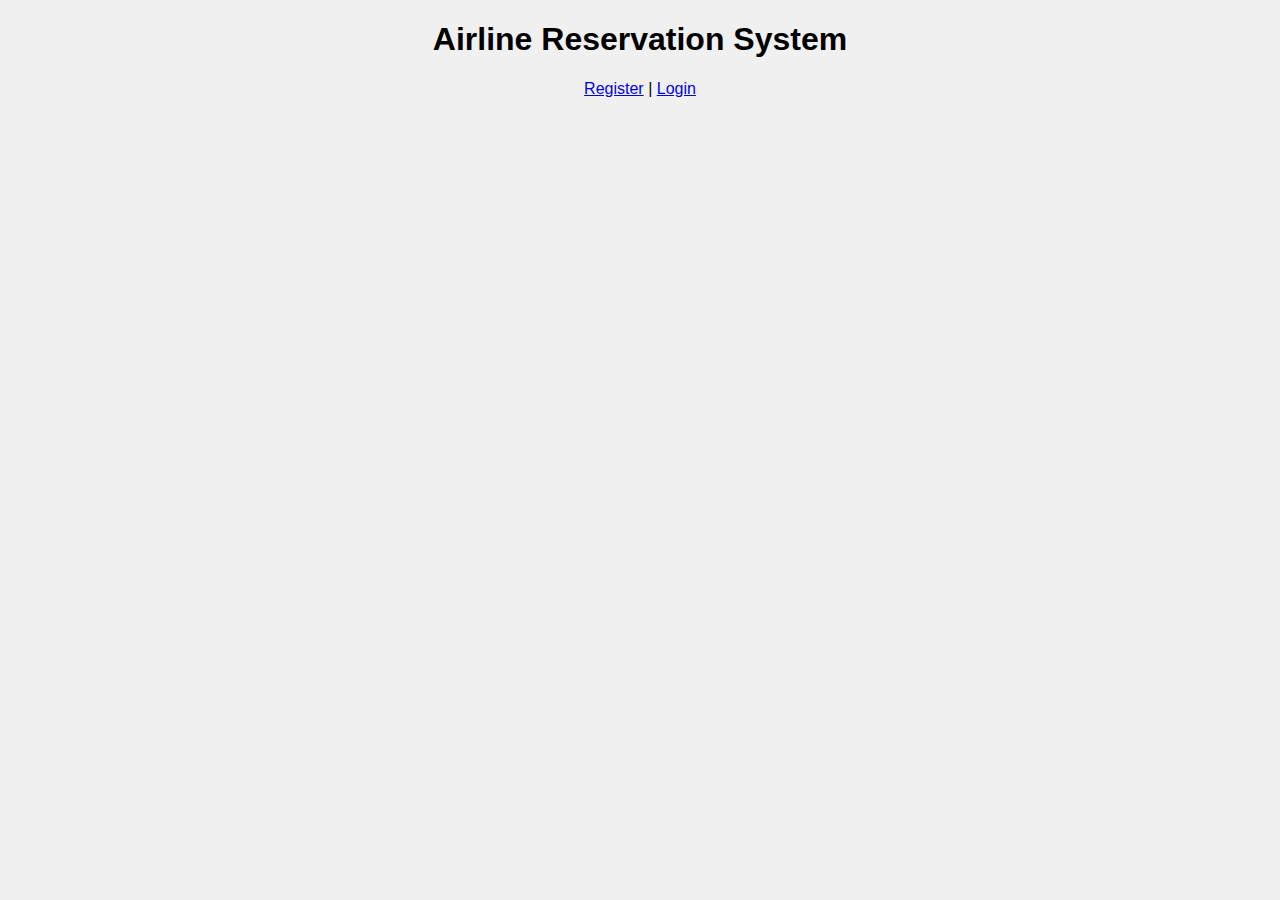
<file: index.html>
<!DOCTYPE html>
<html>
<head>
    <link rel="stylesheet" href="style.css">
    <title>Airline Reservation System</title>
</head>
<body>
    <h1>Airline Reservation System</h1>
    <a href="register.html">Register</a> | <a href="login.html">Login</a>
</body>
</html>
</file>
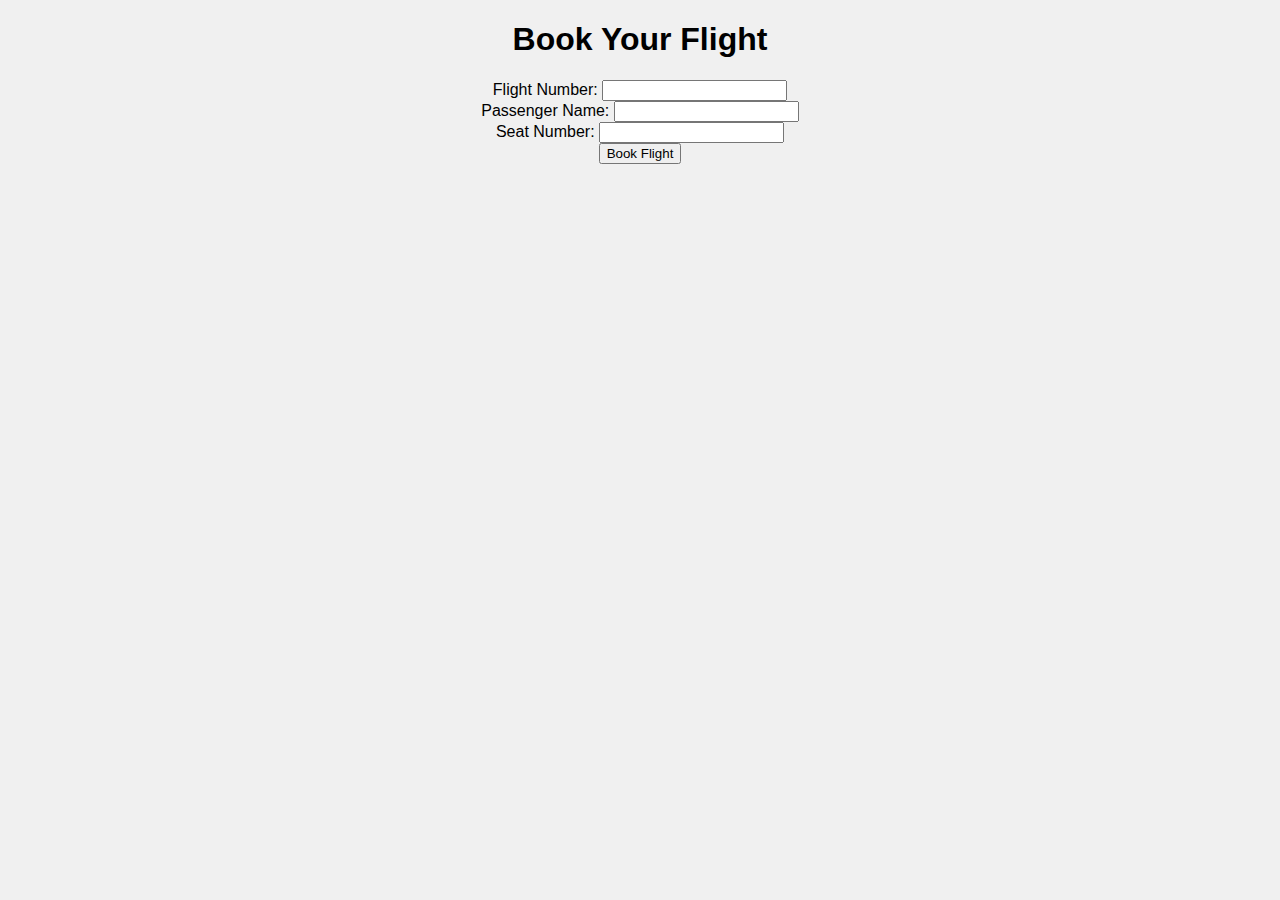
<file: booking.html>
<!DOCTYPE html>
<html>
<head>
    <title>Flight Booking</title>
    <link rel="stylesheet" href="style.css">
</head>
<body>
    <h1>Book Your Flight</h1>
    <form action="bookFlight" method="post">
        <label for="flightNumber">Flight Number:</label>
        <input type="text" id="flightNumber" name="flightNumber"><br>
        <label for="passengerName">Passenger Name:</label>
        <input type="text" id="passengerName" name="passengerName"><br>
        <label for="seatNumber">Seat Number:</label>
        <input type="text" id="seatNumber" name="seatNumber"><br>
        <input type="submit" value="Book Flight">
    </form>
</body>
</html>
</file>
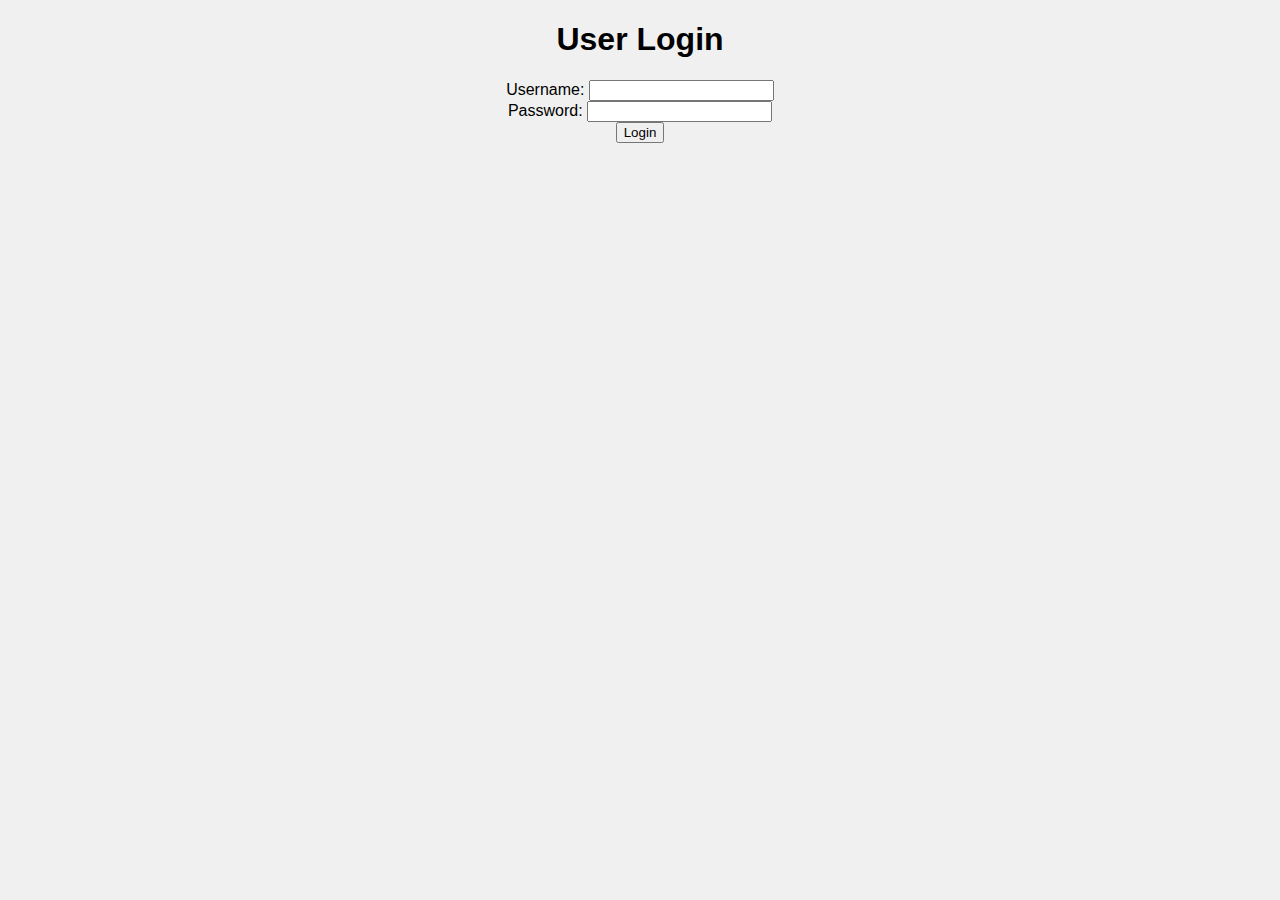
<file: login.html>
<!DOCTYPE html>
<html>
<head>
    <title>Login</title>
    <link rel="stylesheet" href="style.css">
</head>
<body>
    <h1>User Login</h1>
    <form action="loginUser" method="post">
        <label for="username">Username:</label>
        <input type="text" id="username" name="username"><br>
        <label for="password">Password:</label>
        <input type="password" id="password" name="password"><br>
        <input type="submit" value="Login">
    </form>
</body>
</html>
</file>
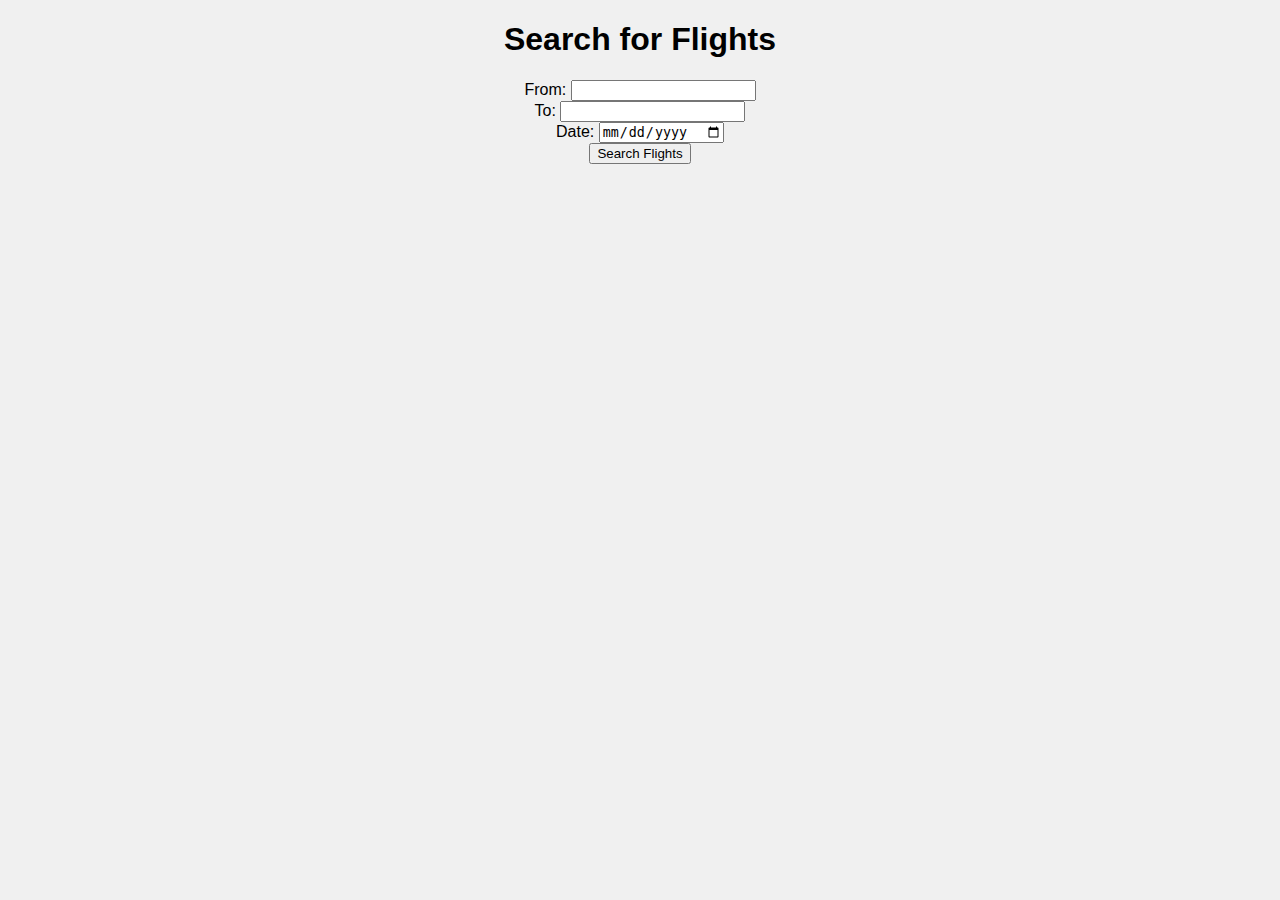
<file: search.html>
<!DOCTYPE html>
<html>
<head>
    <title>Flight Search</title>
    <link rel="stylesheet" href="style.css">
</head>
<body>
    <h1>Search for Flights</h1>
    <form action="searchFlights" method="post">
        <label for="from">From:</label>
        <input type="text" id="from" name="from"><br>
        <label for="to">To:</label>
        <input type="text" id="to" name="to"><br>
        <label for="date">Date:</label>
        <input type="date" id="date" name="date"><br>
        <input type="submit" value="Search Flights">
    </form>
</body>
</html>
</file>
<file: style.css>
body {
    font-family: Arial, sans-serif;
    background-color: #f0f0f0;
    text-align: center;
}

form {
    margin-top: 20px;
}
</file>
